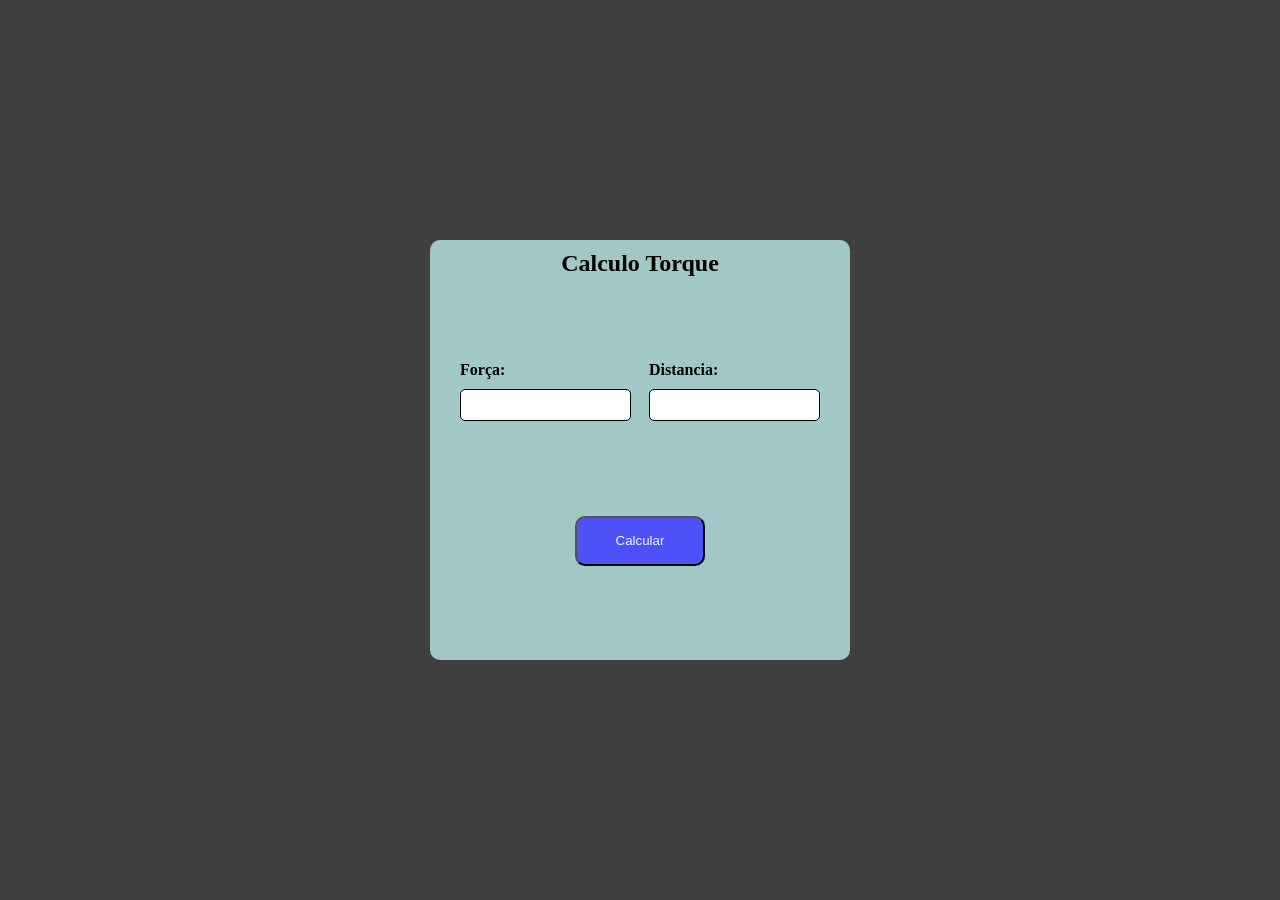
<file: exercicios-treino/exercicio01/index.html>
<!DOCTYPE html>
<html lang="en">
<head>
    <meta charset="UTF-8">
    <meta name="viewport" content="width=device-width, initial-scale=1.0">
    <link rel="stylesheet" href="style.css">
    <title>Calculo Torque Articulação</title>
</head>
<body>
    <div class="container">
        <div class="title">
            <h2>Calculo Torque</h3>
        </div>
        <div class="calculo-content">
            <div class="inputs">
                <div class="input-bloco">
                    <h4>Força: </h4>
                    <input type="number" id="input_forca">
                </div>
                <div class="input-bloco">
                    <h4>Distancia: </h4>
                    <input type="number" id="input_distancia">
                </div>
            </div>
            <button id="calcular">Calcular</button>
            <div class="resultado" id="resultado">
                <span id="text-resultado"></span>
            </div>
        </div>
        
    </div>
</body>
<script src="script.js" defer></script>
</html>
</file>
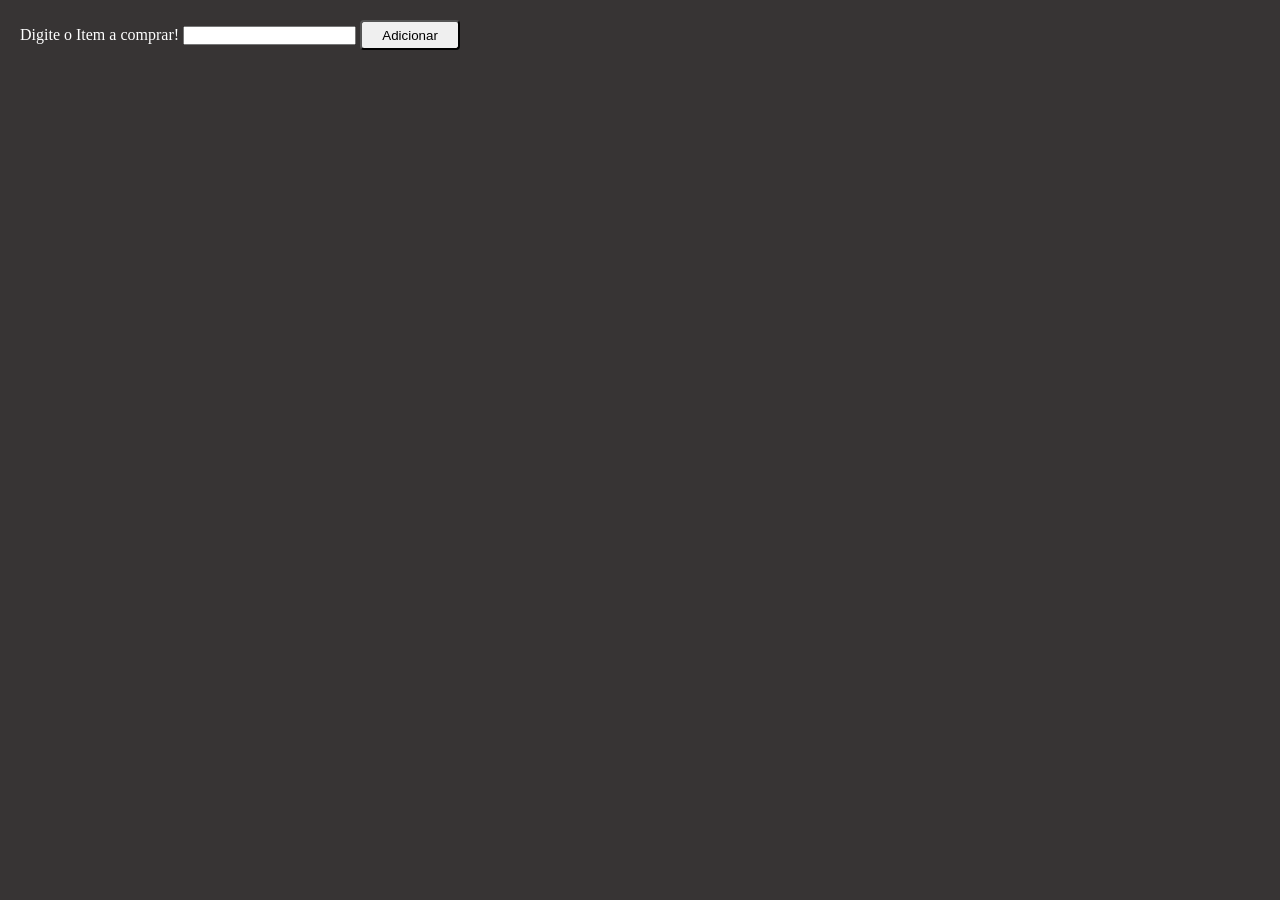
<file: aula05-1/aula05.html>
<!DOCTYPE html>
<html lang="en">
<head>
    <meta charset="UTF-8">
    <meta name="viewport" content="width=device-width, initial-scale=1.0">
    <link rel="stylesheet" href="aula05.css">
    <title>Lista de Compras</title>
</head>
<body>
    <div class="container">
        <div class="box">
            <label for="item">Digite o Item a comprar!</label>
            <input type="text" name="item" id="item">
            <button id="adicionar">Adicionar</button>
        </div>
        
        <div class="list">
            <ul id="result"></ul>
        </div>
    </div>
</body>
<script src="aula05.js"></script>
</html>
</file>
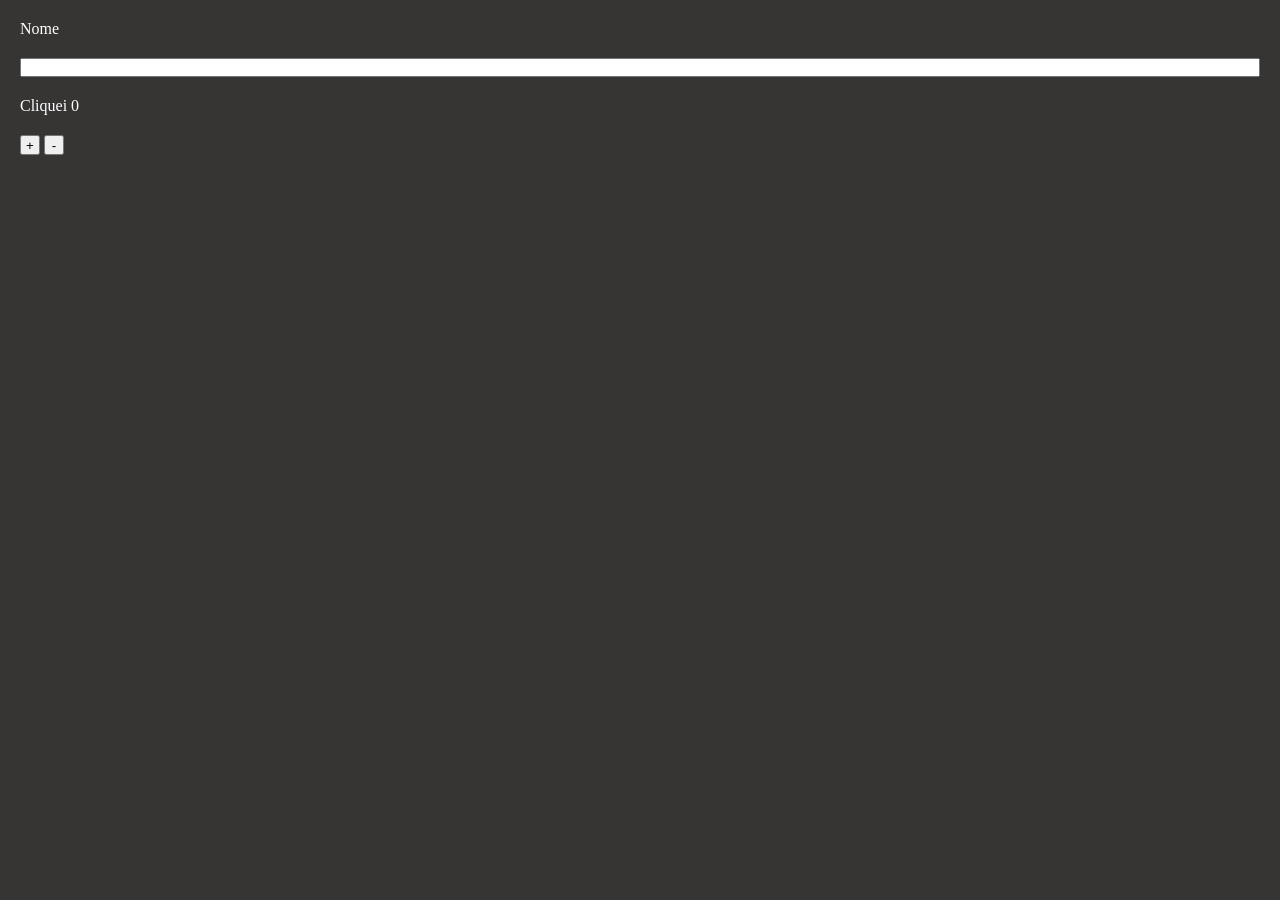
<file: aula05/aula05.html>
<!DOCTYPE html>
<html lang="en">
<head>
    <meta charset="UTF-8">
    <meta name="viewport" content="width=device-width, initial-scale=1.0">
    <link rel="stylesheet" href="aula05.css">
    <title>Document</title>
</head>
<body>
    <div class="container">
        <label for="nome">Nome</label>
        <input type="text" name="nome" id="nome">

        <div class="result">Cliquei (n)x</div>
        <div class="box">
            <button id="add">+</button>
            <button id="del">-</button>
        </div>
    </div>
</body>
<script src="aula05.js"></script>
</html>
</file>
<file: exercicios-treino/exercicio01/style.css>
*{
    margin: 0;
    padding: 0;
}

input{
    height: 30px;
    border-radius: 5px;
    border: 1px solid;
}

body{
    display: flex;
    background-color: rgb(65, 64, 64);
    align-items: center;
    justify-content: center;
    height: 100vh;
}

.container{
    display: flex;
    background-color: rgb(161, 199, 199);
    height: 400px;
    flex-direction: column;
    width: 400px;
    border-radius: 10px;
    padding: 10px;
}

.title{
    display: flex;
    justify-content: center;
}

.calculo-content{
    display: flex;
    flex-direction: column;
    gap: 30px;
    padding: 20px;
    height: 400px;
    justify-content: space-evenly;
}

.inputs{
    display: flex;
    justify-content: space-between;
}

.input-bloco{
    display: flex;
    flex-direction: column;
    gap: 10px;
}

#calcular{
    width: 130px;
    height: 50px;
    align-self: center;
    border-radius: 10px;
    background-color: rgb(79, 81, 248);
    color: aliceblue;
}

.resultado{
    display: none;
    font-size: 25px;
    justify-content: center;
    height: 70px;
    width: 250px;
    align-self: center;
    align-items: center;
    background-color: green;
    color: #fff;
    border-radius: 5px;
}

.alerta{
    background-color: red;

}
</file>
<file: aula05-1/aula05.css>
*{
    margin: 0;
    padding: 0;
    box-sizing: border-box;
}

body{
    background-color: rgb(55, 52, 52);
    color: #fff;
}

button{
    cursor: pointer;
    border-radius: 4px;
    width: 100px;
    height: 30px;
}

.container{
    padding: 20px;
    display: flex;
    flex-direction: column;
    gap: 20px;
}
</file>
<file: aula05/aula05.css>
*{
    margin: 0;
    padding: 0;
    box-sizing: border-box;
}

body{
    background-color: rgb(55, 52, 52);
    color: #fff;
}

button{
    cursor: pointer;
    width: 20px;
    height: 20px;
}

.container{
    padding: 20px;
    display: flex;
    flex-direction: column;
    gap: 20px;
}
</file>
